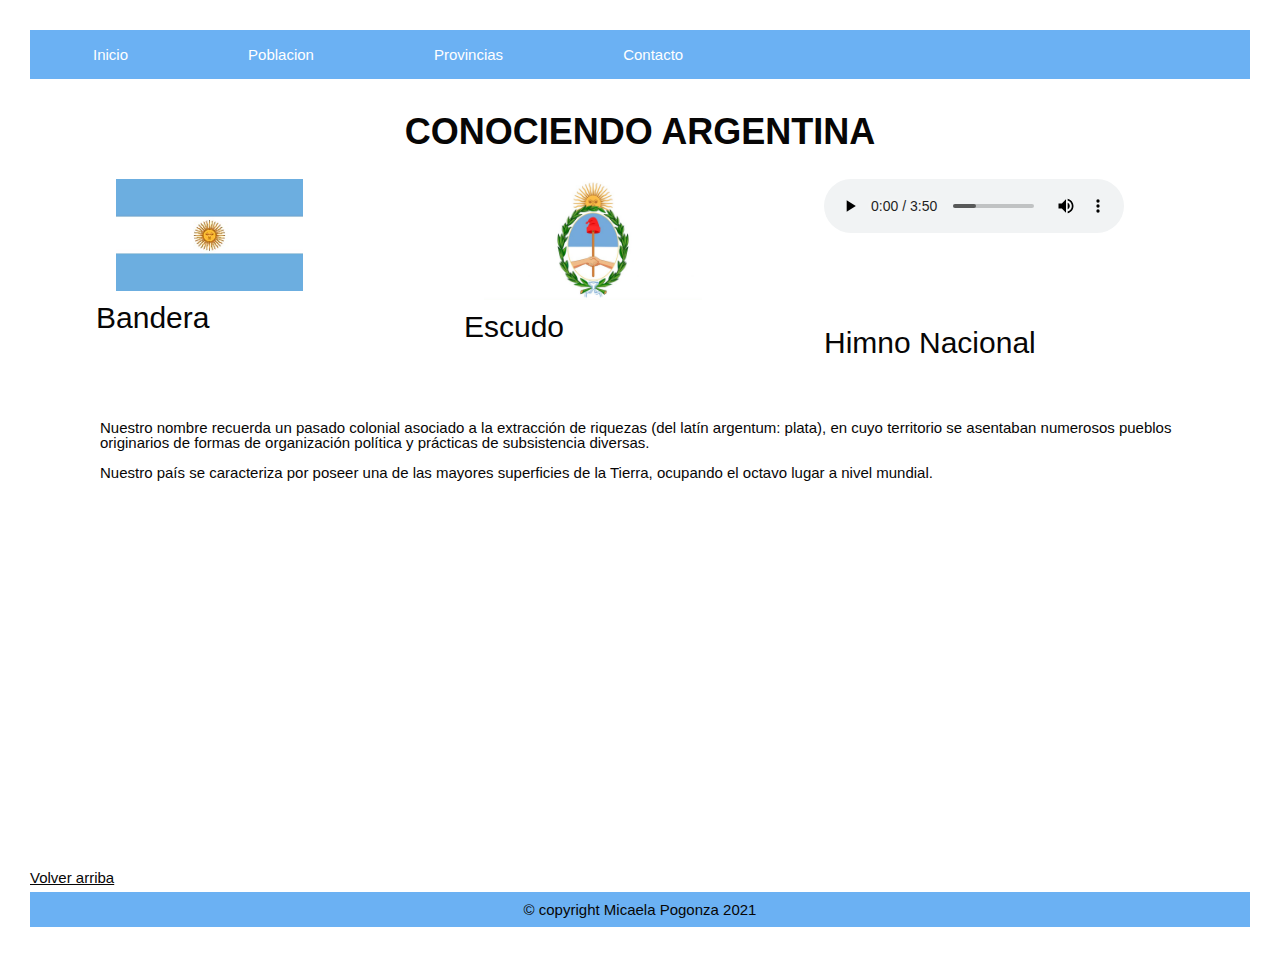
<file: integrador phyton/index.html>
<!DOCTYPE html>
<html>
<head>
<meta charset="UTF-8">
<meta http-equiv="X-UA-Compatible" content="IE=edge">
<meta name="viewport" content="width=device-width, initial-scale=1.0">
<link rel="stylesheet" href="https://www.w3schools.com/w3css/4/w3.css">
<link href="css/main.css" rel="stylesheet" type="text/css" media="all">
<link rel="stylesheet" href="https://use.fontawesome.com/releases/v5.8.1/css/all.css" integrity="sha384-50oBUHEmvpQ+1lW4y57PTFmhCaXp0ML5d60M1M7uH2+nqUivzIebhndOJK28anvf" crossorigin="anonymous">
<link rel="icon" type="image/vnd.microsoft.icon" href="img/logo.png">
<link rel="stylesheet" href="https://cdnjs.cloudflare.com/ajax/libs/animate.css/4.1.1/animate.min.css">

<title>Argentina</title>
</head>
<body>
 <nav>
    <div class="menu">
      <ul>
       <li><a class="active" href="index.html">Inicio</a></li>
      <li><a href="pag/poblacion.html">Poblacion</a></li>
      <li><a href="pag/provincias.html">Provincias</a></li>
      <li><a href="pag/contacto.html">Contacto</a></li>
      </ul>
    </div>
 </nav>

<br>
<div class="main">
    <h1 class="text-center"><strong>CONOCIENDO ARGENTINA</strong></h1>
    <br>
<div class="w3-row-padding">
<div class="w3-third">
   <p> <img src="img/bandera.jpg" style="width:60%" onclick="openModal();currentSlide(1)" class="hover-shadow cursor"></p>
   <h2 class="animate__animated animate__bounce text-center">Bandera</h2>
</div>
<div class="w3-third">
  <p>  <img src="img/escudo.jpg" style="width:70%" onclick="openModal();currentSlide(2)" class="hover-shadow cursor"></p> 
  <h2 class="animate__animated animate__bounce text-center" >Escudo</h2>
</div>
<div class="w2-third">
  <p><audio controls >
    <source src="audio/himnonacional.mp3" type="audio/mpeg" center>
       Tu navegador no soporta el audio.
    </audio></p>
   <br><br><br><br><br>
   <h2 class="animate__animated animate__bounce text-center">Himno Nacional</h2>
</div> 
<br>
<br>
</div>
<br>
  <p>Nuestro nombre recuerda un pasado colonial asociado a la extracción de riquezas (del latín argentum: plata), en cuyo territorio se asentaban numerosos pueblos originarios de formas de organización política y prácticas de subsistencia diversas.</p> 
  <p>Nuestro país se caracteriza por poseer una de las mayores superficies de la Tierra, ocupando el octavo lugar a nivel mundial. </p>
</div>  
<iframe class="center" width="560" height="315" src="https://www.youtube.com/embed/wzlQPJoXw5U" title="YouTube video player" frameborder="0" allow="accelerometer; autoplay; clipboard-write; encrypted-media; gyroscope; picture-in-picture"  allowfullscreen></iframe>
<br>
<br>
<br>
<br>
<div id="arriba"><a href="#">Volver arriba <i class="icon-up-arrow"></i></a></div>

<footer>
  <div style="background-color:#6bb1f3;text-align:center;padding:10px;margin-top:7px;">© copyright Micaela Pogonza 2021</div>
</footer>

</body>
</html>
</file>
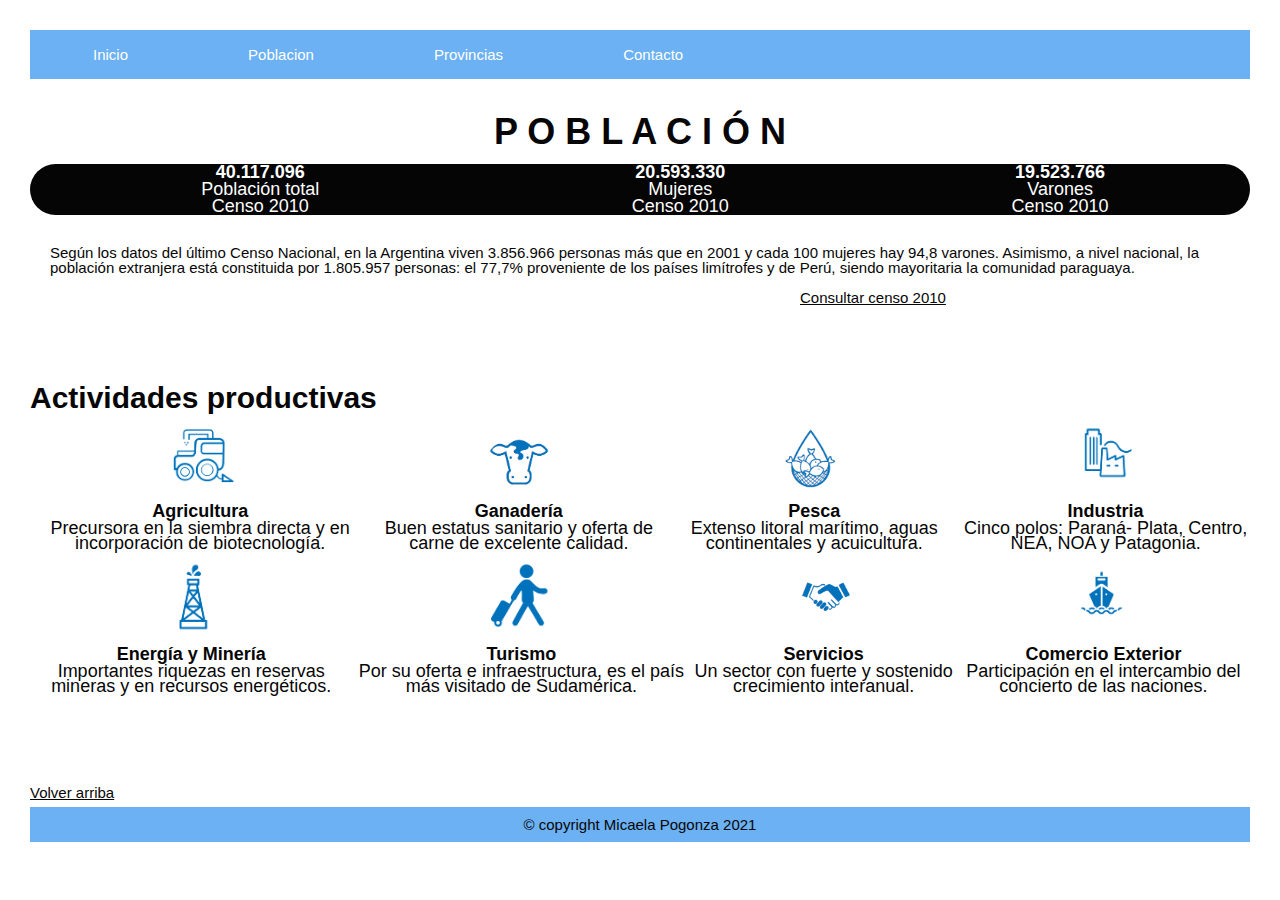
<file: integrador phyton/pag/poblacion.html>
<!DOCTYPE html>
<html>
<head>
<meta charset="UTF-8">
<meta http-equiv="X-UA-Compatible" content="IE=edge">
<meta name="viewport" content="width=device-width, initial-scale=1.0">
<link rel="stylesheet" href="https://www.w3schools.com/w3css/4/w3.css">
<link href="../css/main.css" rel="stylesheet" type="text/css" media="all"> 
<title>Población</title>
</head>
<body>

<div class="menu">
  <ul>
    <li><a  href="../index.html">Inicio</a></li>
    <li><a class="active" href="poblacion.html">Poblacion</a></li>
    <li><a href="provincias.html">Provincias</a></li>
    <li><a href="contacto.html">Contacto</a></li>
  </ul>
</div>
<br>
  <h1><strong>P O B L A C I Ó N</strong></h1>
<br>
<table id="tablapob">
      <tr >
        <th>40.117.096</th>
        <th>20.593.330</th>
        <th>19.523.766</th>
      </tr>
      <tr>
        <td id="m">Población total</td>
        <td id="m">Mujeres</td>
        <td  id="m">Varones</td>
      </tr>
      <tr>
        <td  id="m">Censo 2010</td>
        <td  id="m">Censo 2010</td>
        <td  id="m">Censo 2010</td>
      </tr>
</table>
<br>
<p>Según los datos del último Censo Nacional, en la Argentina viven 3.856.966 personas más que en 2001 y cada 100 mujeres hay 94,8 varones.
Asimismo, a nivel nacional, la población extranjera está constituida por 1.805.957 personas: el 77,7% proveniente de los países limítrofes y de Perú, siendo mayoritaria la comunidad paraguaya.</p>
<p><a href="https://www.indec.gob.ar/indec/web/Nivel4-Tema-2-41-135" style="margin-left: 50em;">Consultar censo 2010</a></p>
<br>
<br>
<br>
<br>
<h2><strong>Actividades productivas</strong></h2>
<div class="tablas">
<table>
  <tr>
      <th><img src="../img/agricultura.jpg" style="width:30%"></th>
      <th><img src="../img/ganaderia.jpg"style="width:30%"></th>
      <th><img src="../img/pesca.jpg" style="width:30%"></th>
      <th><img src="../img/industria.jpg" style="width:30%"></i>
     </th>
  </tr>
  <tr>
      <td><strong>Agricultura</strong></td>
      <td><strong>Ganadería</strong></td>
      <td><strong>Pesca</strong></td>
      <td><strong>Industria</strong></td>
  </tr>
  <tr>
      <td>Precursora en la siembra directa y en incorporación de biotecnología.</td>
      <td>Buen estatus sanitario y oferta de carne de excelente calidad.</td>
      <td>Extenso litoral marítimo, aguas continentales y acuicultura.</td>
      <td>Cinco polos: Paraná- Plata, Centro, NEA, NOA y Patagonia.</td>
  </tr>
</table>
<table>
    <tr>
      <th><img src="../img/energia.jpg" style="width:30%"></th>
      <th><img src="../img/turismo.jpg" style="width:30%"></th>
      <th><img src="../img/servicios.jpg" style="width:30%"></th>
      <th><img src="../img/comercio.jpg" style="width:30%"></th>
    </tr>
    <tr>
      <td><strong>Energía y Minería</strong></td>
      <td><strong>Turismo</strong></td>
      <td><strong>Servicios</strong></td>
      <td><strong>Comercio Exterior</strong></td>
    </tr>
    <tr>
      <td>Importantes riquezas en reservas mineras y en recursos energéticos.</td>
      <td>Por su oferta e infraestructura, es el país más visitado de Sudamérica.</td>
      <td>Un sector con fuerte y sostenido crecimiento interanual.</td>
      <td>Participación en el intercambio del concierto de las naciones.</td>
    </tr>
</table>
</div>
<br>
<br>
<br>
<br>
<br>
<br>
<div id="arriba"><a href="#">Volver arriba <i class="icon-up-arrow"></i></a></div>

<footer>
  <div style="background-color:#6bb1f3;text-align:center;padding:10px;margin-top:7px;">© copyright Micaela Pogonza 2021</div>
</footer>
</body>
</html>
</file>
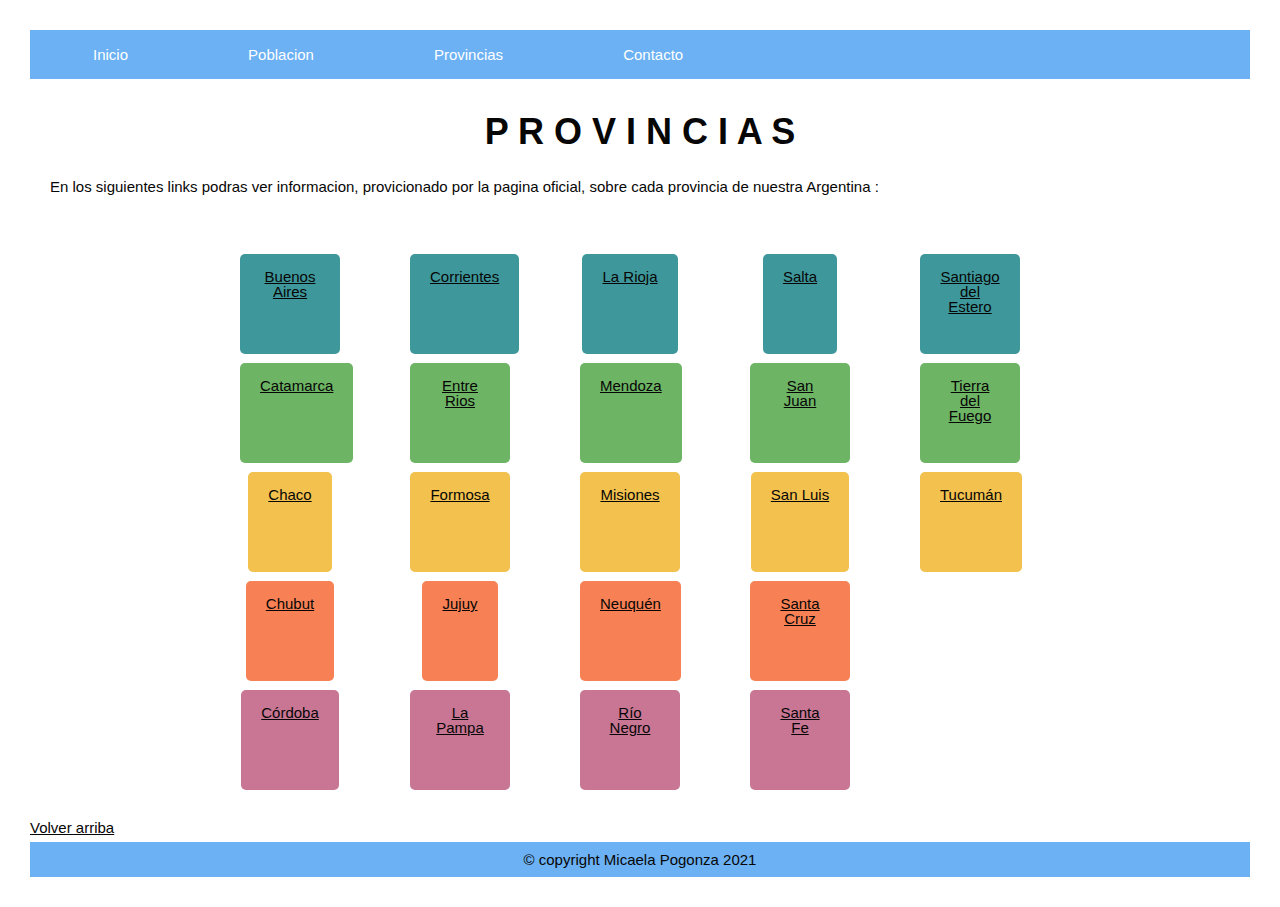
<file: integrador phyton/pag/provincias.html>
<!DOCTYPE html>
<html>
<head>
<meta charset="UTF-8">
<meta http-equiv="X-UA-Compatible" content="IE=edge">
<meta name="viewport" content="width=device-width, initial-scale=1.0">
<link rel="stylesheet" href="https://www.w3schools.com/w3css/4/w3.css">
<script src="../js/main.js" rel="stylesheet" type="text/js"></script> 

<link href="../css/main.css" rel="stylesheet" type="text/css" media="all"> 
<title>Población</title>
</head>
<body>
<nav>
<div class="menu">
  <ul>
    <li><a class="active" href="../index.html">Inicio</a></li>
    <li><a href="poblacion.html">Poblacion</a></li>
    <li><a href="provincias.html">Provincias</a></li>
    <li><a href="contacto.html">Contacto</a></li>
  </ul>
</div>
</nav>
<br>
  <h1> <strong>P R O V I N C I A S</strong> </h1>
<br>
  <p>En los siguientes links podras ver informacion, provicionado por la pagina oficial, sobre cada provincia de nuestra Argentina :</p>
<br>
<div id="wrapper">
<div id="cuadricula">
      <div class="item" style="--color:#3E989B;"><a href="https://www.argentina.gob.ar/buenosaires" target="_blank"><p>Buenos Aires</p> </a></div>  
      <div class="item" style="--color:#6DB465;"><a href="https://www.argentina.gob.ar/catamarca" target="_blank"><p>Catamarca</p></a></div>
      <div class="item" style="--color:#F2C14E;"><a href="https://www.argentina.gob.ar/chaco" target="_blank"><p>Chaco</p></a></div>
      <div class="item" style="--color:#F78154;"><a href="https://www.argentina.gob.ar/chubut" target="_blank"><p>Chubut</p></a></div>
      <div class="item" style="--color:#C87694;"><a href="https://www.argentina.gob.ar/cordoba" target="_blank"><p>Córdoba</p></a></div>
      <div class="item" style="--color:#3E989B;"><a href="https://www.argentina.gob.ar/corrientes" target="_blank"><p>Corrientes</p></a> </div>  
      <div class="item" style="--color:#6DB465;"><a href="https://www.argentina.gob.ar/entre-rios" target="_blank"><p>Entre Rios</p></a></div>
      <div class="item" style="--color:#F2C14E;"><a href="https://www.argentina.gob.ar/formosa" target="_blank"><p>Formosa</p></a></div>
      <div class="item" style="--color:#F78154;"><a href="https://www.argentina.gob.ar/jujuy" target="_blank"><p>Jujuy</p></a></div>
      <div class="item" style="--color:#C87694;"><a href="https://www.argentina.gob.ar/lapampa" target="_blank"><p>La Pampa</p></a></div>
      <div class="item" style="--color:#3E989B;"><a href="https://www.argentina.gob.ar/la-rioja" target="_blank"><p>La Rioja</p></a></div> 
      <div class="item" style="--color:#6DB465;"><a href="https://www.argentina.gob.ar/mendoza" target="_blank"><p>Mendoza</p></a></div>
      <div class="item" style="--color:#F2C14E;"><a href="https://www.argentina.gob.ar/misiones" target="_blank"><p>Misiones</p></a></div>
      <div class="item" style="--color:#F78154;"><a href="https://www.argentina.gob.ar/neuquen" target="_blank"><p>Neuquén</p></a></div>
      <div class="item" style="--color:#C87694;"><a href="https://www.argentina.gob.ar/rionegro" target="_blank"><p>Río Negro</p> </a></div> 
      <div class="item" style="--color:#3E989B;"><a href="https://www.argentina.gob.ar/salta"target="_blank"> <p>Salta</p></a></div>   
      <div class="item" style="--color:#6DB465;"><a href="https://www.argentina.gob.ar/sanjuan" target="_blank"><p>San Juan</p></a></div>
      <div class="item" style="--color:#F2C14E;"><a href="https://www.argentina.gob.ar/sanluis" target="_blank"><p>San Luis</p></a></div>
      <div class="item" style="--color:#F78154;"><a href="https://www.argentina.gob.ar/santacruz" target="_blank"><p>Santa Cruz</p></a></div>
      <div class="item" style="--color:#C87694;"><a href="https://www.argentina.gob.ar/santafe" target="_blank"><p>Santa Fe</p></a></div>
      <div class="item" style="--color:#3E989B;"><a href="https://www.argentina.gob.ar/santiago" target="_blank"><p>Santiago del Estero</p></a> </div>  
      <div class="item" style="--color:#6DB465;"><a href="https://www.argentina.gob.ar/tierradelfuego" target="_blank"><p>Tierra del Fuego</p></a></div>
      <div class="item" style="--color:#F2C14E;"><a href="https://www.argentina.gob.ar/tucuman" target="_blank"><p>Tucumán</p></a></div> 
</div>
</div>
<br>
<div id="arriba"><a href="#">Volver arriba <i class="icon-up-arrow"></i></a></div>
    
<footer>
  <div style="background-color:#6bb1f3;text-align:center;padding:10px;margin-top:7px;">© copyright Micaela Pogonza 2021</div>
</footer>
</body>
</html>
</file>
<file: integrador phyton/css/main.css>
* {
  box-sizing: border-box;
  margin-left:auto;
  margin-right:auto;
}

.main {
  float: left;
  width: 100%;
  padding: 0 50px;
  justify-content: center;
}

@media only screen and (max-width: 620px) {
  /* For mobile phones: */
  .menu, .main, .right {
    width: 100%;
  }
}
@media only screen and (max-width:800px) {
    /* For tablets: */
    .main {
      width: 80%;
      padding: 0;
    }
    .right {
      width: 100%;
    }
  }
  

ul {
  position: relative;
  display: block;
  background-attachment: fixed;
  list-style-type: none;
  margin: 0;
  padding: 3px;
  overflow: hidden;
  
  background-color:#6bb1f3;
}

li {
  float: left;
}

li a {
  display:block;
  color: white;
  text-align: center;
  padding: 14px 60px;
  flex-wrap: wrap;
  justify-content: space-around;
  text-decoration: none;
  
}

li a:hover {
  background-color: rgb(53, 53, 53);
}
p {
  padding: 0 20px;
  
}
/**/
body {margin:30px;}
.row > .column {
  padding: 0 8px;
}

.row:after {
  content: "";
  display: table;
  clear: both;
}

.column {
  float: left;
  width: 25%;
}

/* The Modal (background) */
.modal {
  display: none;
  position: fixed;
  z-index: 1;
  padding-top: 100px;
  left: 0;
  top: 0;
  width: 100%;
  height: 100%;
  overflow: auto;
}

/* Modal Content */
.modal-content {
  position: relative;
  background-color: #fefefe;
  margin: auto;
  padding: 0;
  width: 90%;
  max-width: 1200px;
}

/* The Close Button */
.close {
  color: white;
  position: absolute;
  top: 10px;
  right: 25px;
  font-size: 35px;
  font-weight: bold;
}

.close:hover,
.close:focus {
  color: #999;
  text-decoration: none;
  cursor: pointer;
}

.mySlides {
  display: none;
}

.cursor {
  cursor: pointer;
}


img {
  margin-bottom: 4px;
}

.caption-container {
  text-align: center;
  background-color: black;
  padding: 2px 16px;
  color: white;
}

.demo {
  opacity: 0.6;
}

.active,
.demo:hover {
  opacity: 1;
}

img.hover-shadow {
  transition: 0.3s;
}

.hover-shadow:hover {
  box-shadow: 0 4px 8px 0 rgba(0, 0, 0, 0.2), 0 6px 20px 0 rgba(0, 0, 0, 0.19);
}

.container {
  width: 460px; 
  height: auto;
  margin: 80px auto;
  border-radius: 10px;  
  padding-top: 30px;
  padding-bottom: 20px;  
  background-color: #949393; 
  padding-left: 30px; ;

}
#campos {
  position: relative;
}
 h1{
   text-shadow: cadetblue;
   margin-top: 30px;
   text-align: center;
 }
 .flex-container {
  display: inline-flex;
  background-color: grey;
}
.flex-item {
  background-color: white;
  width: 310px;
  margin: 10px;
 
  text-align: center;
  line-height: 100px;
  font-size: 50px;
}
/**/
#cuadricula {
  display: grid;
  grid-template-columns:repeat(5, minmax(auto,100px)); 
  grid-template-rows:repeat(5, 100px);
  grid-gap:9px 70px;
  grid-auto-flow: column; 
  margin:0em 0em;
  text-align: center;
  border:0px solid #777;
}
.item {
  border-radius:5px;
  background-color:#3E989B;
  background-color:var(--color);
  display:grid;
}

.item p {
  justify-self: center;
  align-self: center;
  color:rgb(7, 6, 6);
}



/*unimportant stuff*/
body {
  font-family: Verdana, Geneva, sans-serif;
  line-height: 1em;
  font-size: 15px;

  color:rgb(7, 6, 6);
  -webkit-font-smoothing: antialiased;
  -moz-osx-font-smoothing: grayscale;
}
#wrapper{width:800px;
  margin:1em auto;
  margin-top: 2em;
}
.range input{width:100%; float:right; margin-top:.5em;}
label{display:inline; white-space: nowrap;}
/*unimportant stuff*/


p a:hover {
  background: #c3fabc;
  color: green;
  padding: 18px 24px;
  border: 4px solid #888;
  
  transition-property: all; /*Especifico que quiero modificar todas las propiedades*/
  transition-duration: 2s;
  transition-timing-function: ease-in; /*Controla el tiempo de entrada y salida*
                                       /*ease-in: arranca más lento
                                         ease-out: termina más lento
                                         ease-in-out: arranca y termina más lento*/
}
table, td, th {
  border: 0px solid ;
  font-size: 18px;
}

table {
  border-collapse: collapse;
  width: 100%;
}
#tablapob {
  border-collapse: collapse;
  width: 100%;
  background-color: rgb(5, 5, 5);
  color: #fefefe;
  text-align: center;
  position: relative;
  border-radius: 35px 35px 35px 35px
}

#m {
  text-align: center;
}
th {
  color: rgb(255, 255, 255);
  font-size:large;
  
}
.tablas {
  text-align: center;
  
}
.center {
  margin: 0 auto; 
 
  display: block;
}
</file>
